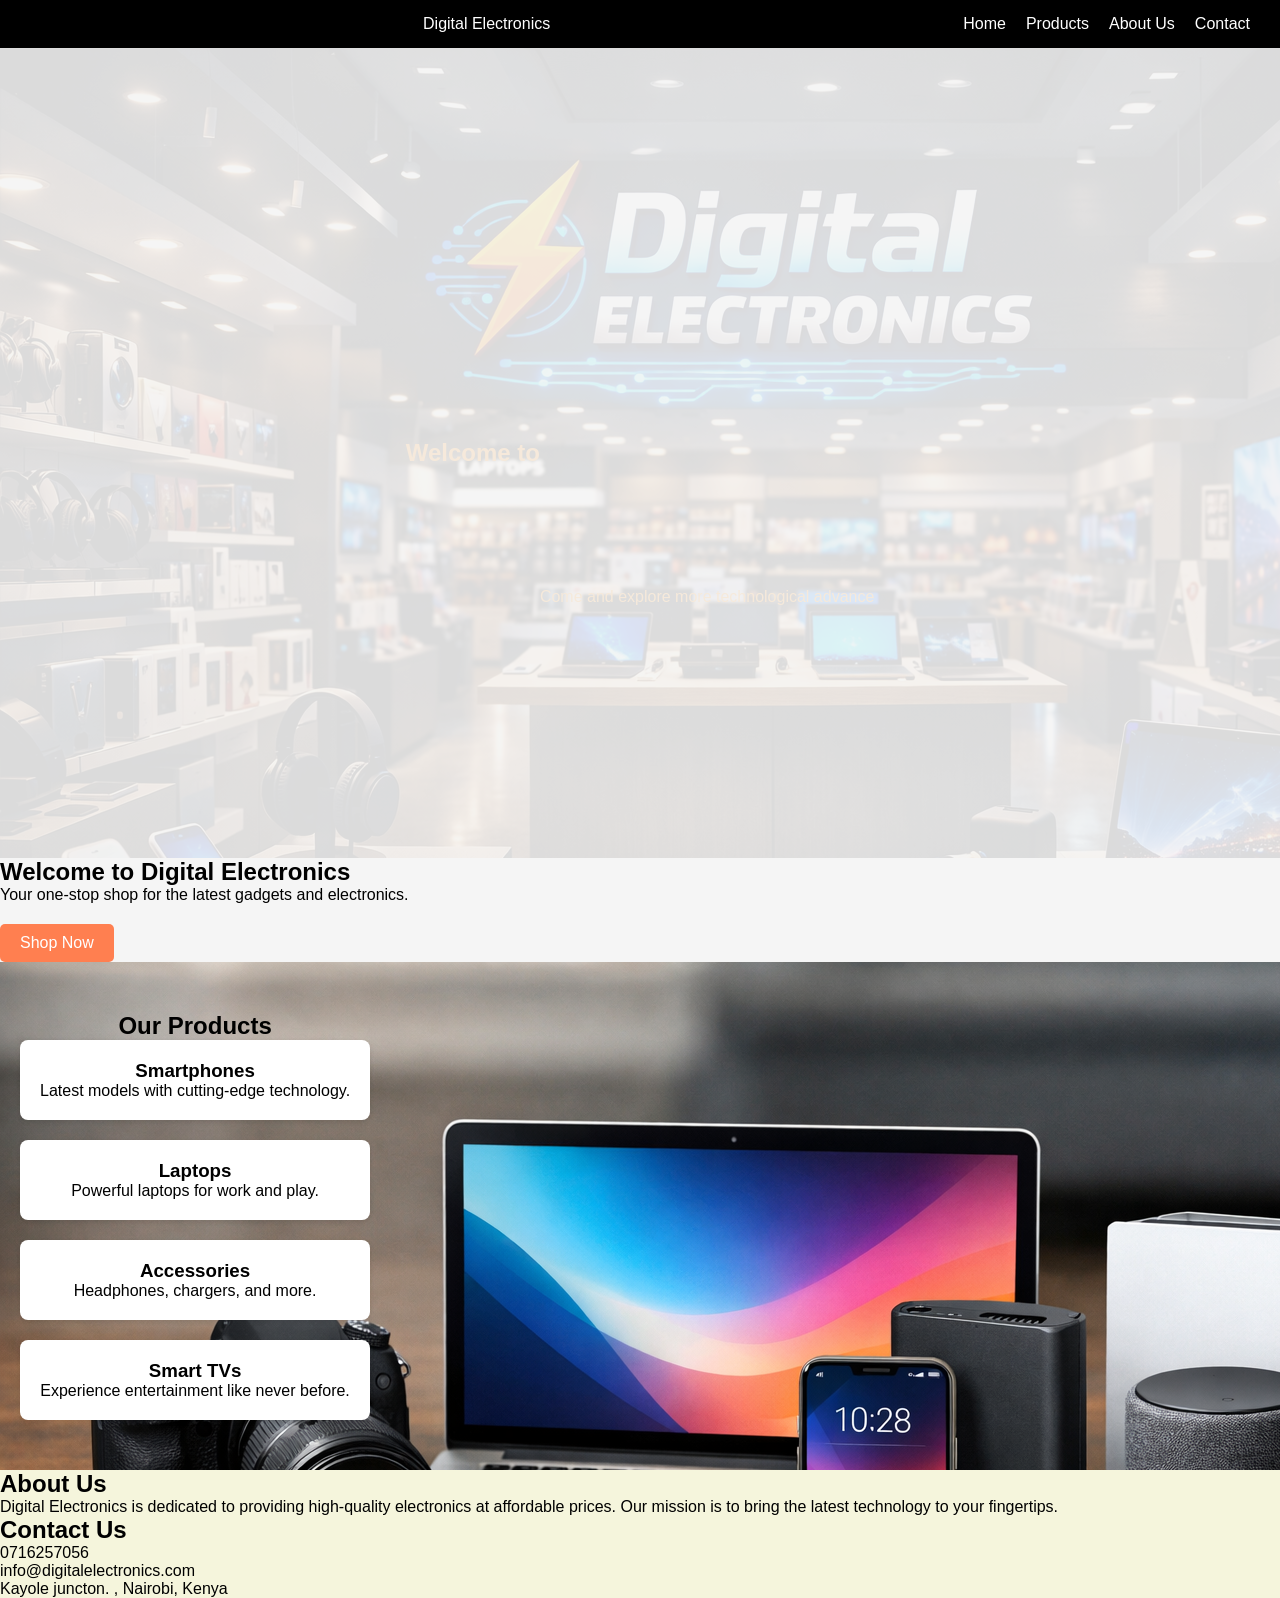
<file: index.html>
<!DOCTYPE html>
<html lang="en">
<head>
    <meta charset="UTF-8">
    <meta name="viewport" content="width=device-width, initial-scale=1.0">
    <title>Digital Electonics</title>
   <link rel="stylesheet" href="style.css">
<link rel="icon" href="/images/Copilot_20260331_000240__1_-removebg-preview (1).png">
</head>
<body>
   
  <header>
    
      <i class="fas fa-bolt"></i> Digital Electronics
    </div>
    <nav>
      <ul>
        <li><a href="index.html">Home</a></li>
        <li><a href="/pages/products.html">Products</a></li>
        <li><a href="/pages/aboutus.html">About Us</a></li>
        <li><a href="/pages/contact.html">Contact</a></li>
      </ul>
    </nav>
  </header>

  <!-- end of header -->
<!-- sec 2 -->
<section>
  <div class="sec2">
   <div class="wel"><h1 >Welcome to</h1></div> 
    
    


    <br><p><br><br><br><br><br><br><br><br><br><br><br><br><br><br><br><br>Come and explore more technological advance</p>


  </div>
</section>
   <!-- Hero Section -->
  <section id="home" class="hero">
    <h1>Welcome to Digital Electronics</h1>
    <p>Your one-stop shop for the latest gadgets and electronics.</p>
    <a href="#products" class="btn">Shop Now</a>
  </section>

  <!-- Products Section -->
  <div class="ourpro"><section id="products" class="products">
    <h2>Our Products</h2>
    <div class="product-grid">
      <div class="product-card">
        <i class="fas fa-mobile-alt product-icon"></i>
        <h3>Smartphones</h3>
        <p>Latest models with cutting-edge technology.</p>
      </div>
      <div class="product-card">
        <i class="fas fa-laptop product-icon"></i>
        <h3>Laptops</h3>
        <p>Powerful laptops for work and play.</p>
      </div>
      <div class="product-card">
        <i class="fas fa-headphones product-icon"></i>
        <h3>Accessories</h3>
        <p>Headphones, chargers, and more.</p>
      </div>
      <div class="product-card">
        <i class="fas fa-tv product-icon"></i>
        <h3>Smart TVs</h3>
        <p>Experience entertainment like never before.</p>
      </div>
</section></div>
 <div class="footer">
  <!-- About Section -->
  <section id="about" class="about">
    <h2>About Us</h2>
    <p>Digital Electronics is dedicated to providing high-quality electronics at affordable prices. Our mission is to bring the latest technology to your fingertips.</p>
  </section>

  <!-- Contact Section -->
 <section id="contact" class="contact">
    <h2>Contact Us</h2>
    <p><i class="fas fa-phone"></i>0716257056 </p>
    <p><i class="fas fa-envelope"></i> info@digitalelectronics.com</p>
    <p><i class="fas fa-map-marker-alt"></i>Kayole juncton.
      , Nairobi, Kenya</p>
  </section></div>

    
</body>
</html>
</file>
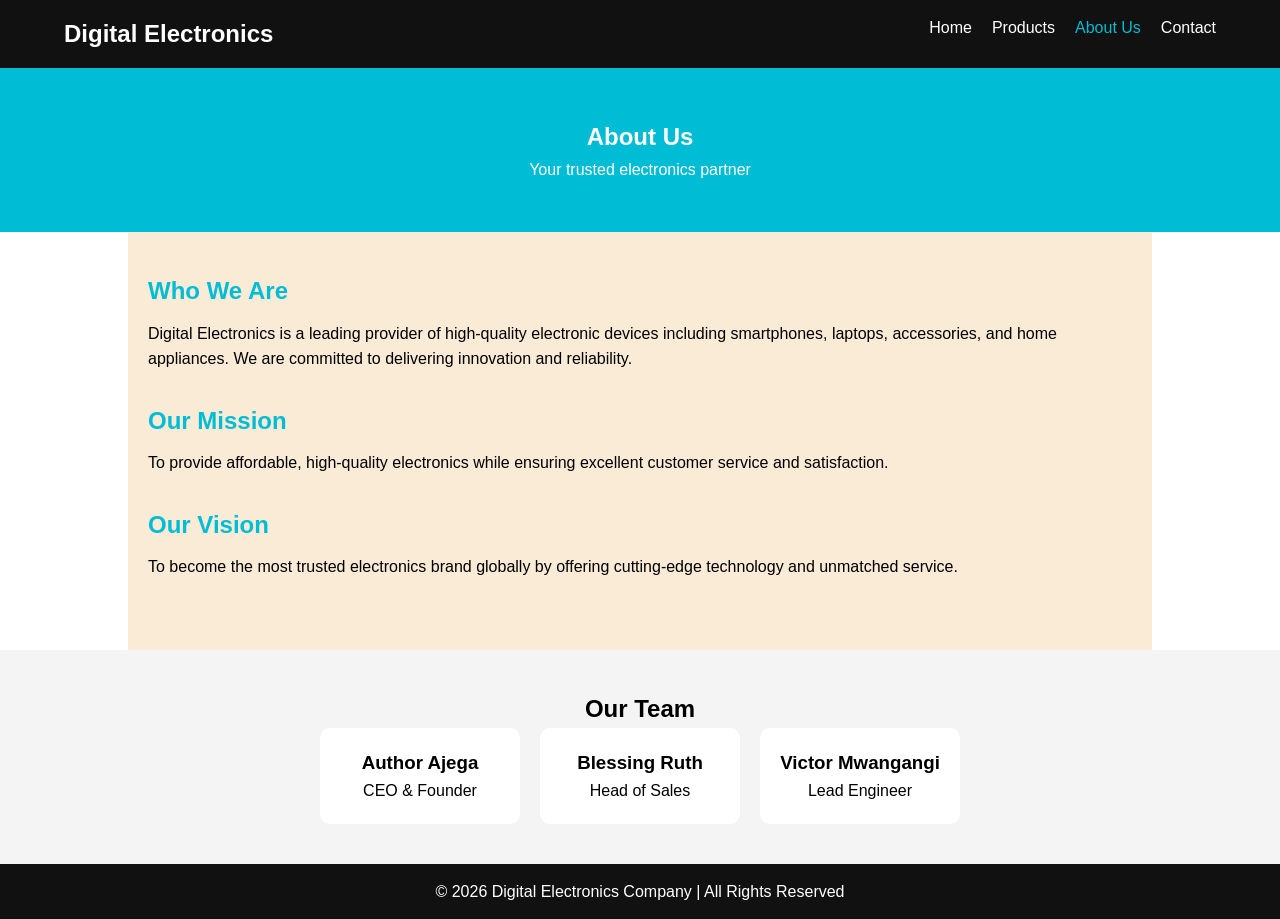
<file: pages/aboutus.html>
<!DOCTYPE html>
<html lang="en">
<head>
    <meta charset="UTF-8">
    <meta name="viewport" content="width=device-width, initial-scale=1.0">
    <title>About Us | Digital Electronics</title>
    <link rel="stylesheet" href="aboutus.css">
</head>
<body>

    <!-- Header / Navigation -->
    <header>
        <nav>
            <h1 class="logo">Digital Electronics</h1>
            <ul>
                <li><a href="/pages/home.html">Home</a></li>
                 <li><a href="/pages/products.html">Products</a></li>
                <li><a href="/pages/aboutus.html" class="active">About Us</a></li>
                <li><a href="/pages/contacts.html">Contact</a></li>
            </ul>
        </nav>
    </header>

    <!-- Hero Section -->
    <section class="hero">
        <h2>About Us</h2>
        <p>Your trusted electronics partner</p>
    </section>

    <!-- About Content -->
    <section class="about">
        <div class="about-text">
            <h2>Who We Are</h2>
            <p>
                Digital Electronics is a leading provider of high-quality electronic devices 
                including smartphones, laptops, accessories, and home appliances. 
                We are committed to delivering innovation and reliability.
            </p>
        </div>

        <div class="about-text">
            <h2>Our Mission</h2>
            <p>
                To provide affordable, high-quality electronics while ensuring 
                excellent customer service and satisfaction.
            </p>
        </div>

        <div class="about-text">
            <h2>Our Vision</h2>
            <p>
                To become the most trusted electronics brand globally by offering 
                cutting-edge technology and unmatched service.
            </p>
        </div>
    </section>

    <!-- Team Section -->
    <section class="team">
        <h2>Our Team</h2>
        <div class="team-container">
            <div class="team-member">
                <h3>Author Ajega</h3>
                <p>CEO & Founder</p>
            </div>

            <div class="team-member">
                <h3>Blessing Ruth</h3>
                <p>Head of Sales</p>
            </div>

            <div class="team-member">
                <h3>Victor Mwangangi</h3>
                <p>Lead Engineer</p>
            </div>
        </div>
    </section>

    <!-- Footer -->
    <footer>
        <p>&copy; 2026 Digital Electronics Company | All Rights Reserved</p>
    </footer>

</body>
</html>
</file>
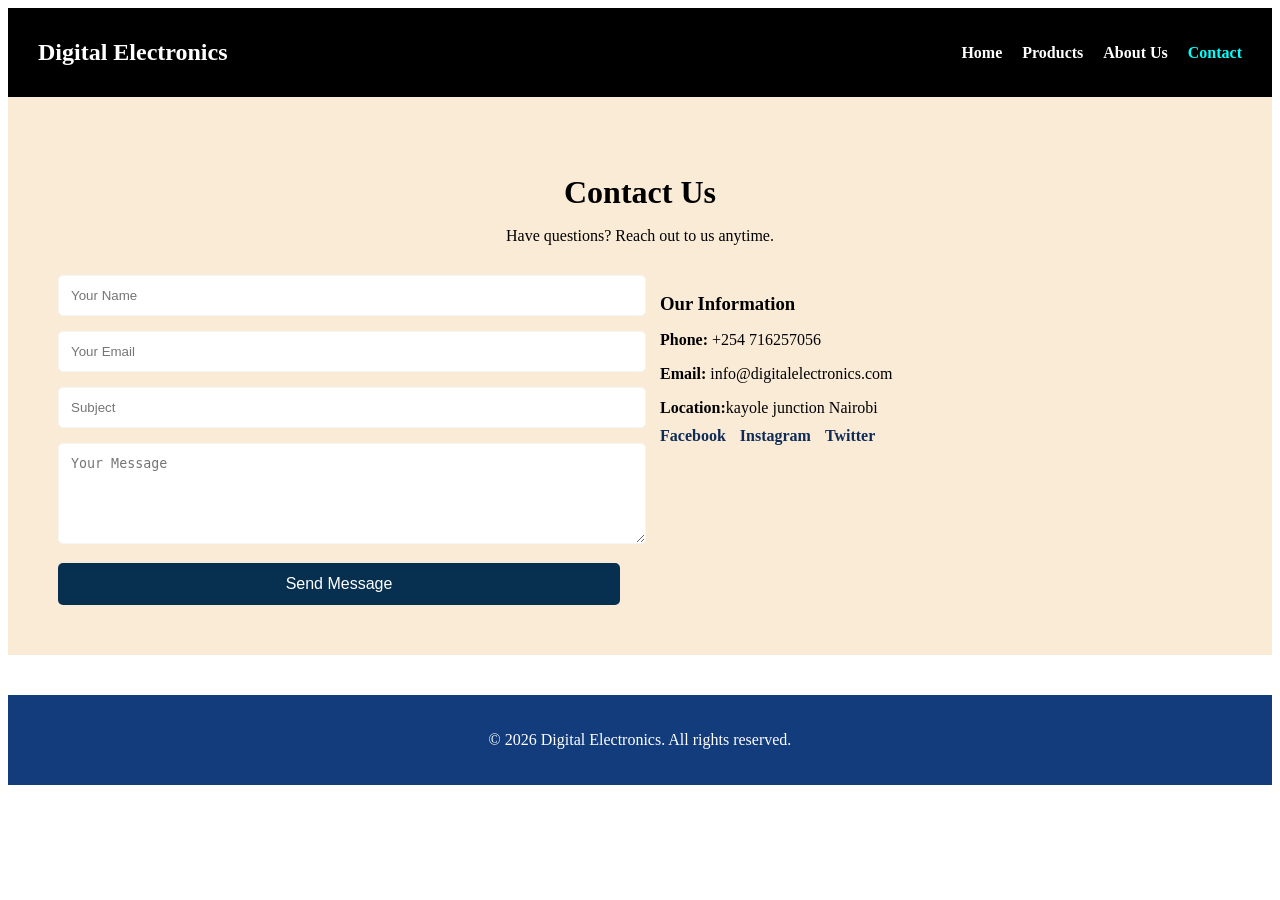
<file: pages/contacts.html>
<!DOCTYPE html>
<html lang="en">
<head>
    <meta charset="UTF-8">
    <meta name="viewport" content="width=device-width, initial-scale=1.0">
    <title>Contact Us | Digital Electronics</title>
    <link rel="stylesheet" href="contacts.css">
</head>
<body>

    <!-- Header -->
    <header>
        <div class="logo">
            <h1>Digital Electronics</h1>
        </div>

        <nav>
            <ul>
                <li><a href="/pages/home.html">Home</a></li>
                <li><a href="/pages/products.html">Products</a></li>
                <li><a href="/pages/aboutus.html">About Us</a></li>
                <li><a href="/pages/contacts.html" class="active">Contact</a></li>
            </ul>
        </nav>
    </header>

    <!-- Contact Section -->
    <section class="contact">
        <h2>Contact Us</h2>
        <p>Have questions? Reach out to us anytime.</p>

        <div class="contact-container">

            <!-- Contact Form -->
            <form>
                <input type="text" placeholder="Your Name" required>
                <input type="email" placeholder="Your Email" required>
                <input type="text" placeholder="Subject">
                <textarea placeholder="Your Message" rows="5" required></textarea>
                <button type="submit">Send Message</button>
            </form>

            <!-- Contact Info -->
            <div class="contact-info">
                <h3>Our Information</h3>
                <p><strong>Phone:</strong> +254 716257056</p>
                <p><strong>Email:</strong> info@digitalelectronics.com</p>
                <p><strong>Location:</strong>kayole junction Nairobi</p>

                <!-- Social Links -->
                <div class="socials">
                    <a href="#">Facebook</a>
                    <a href="#">Instagram</a>
                    <a href="#">Twitter</a>
                </div>
            </div>

        </div>
    </section>

    <!-- Footer -->
    <footer>
        <p>© 2026 Digital Electronics. All rights reserved.</p>
    </footer>

</body>
</html>
</file>
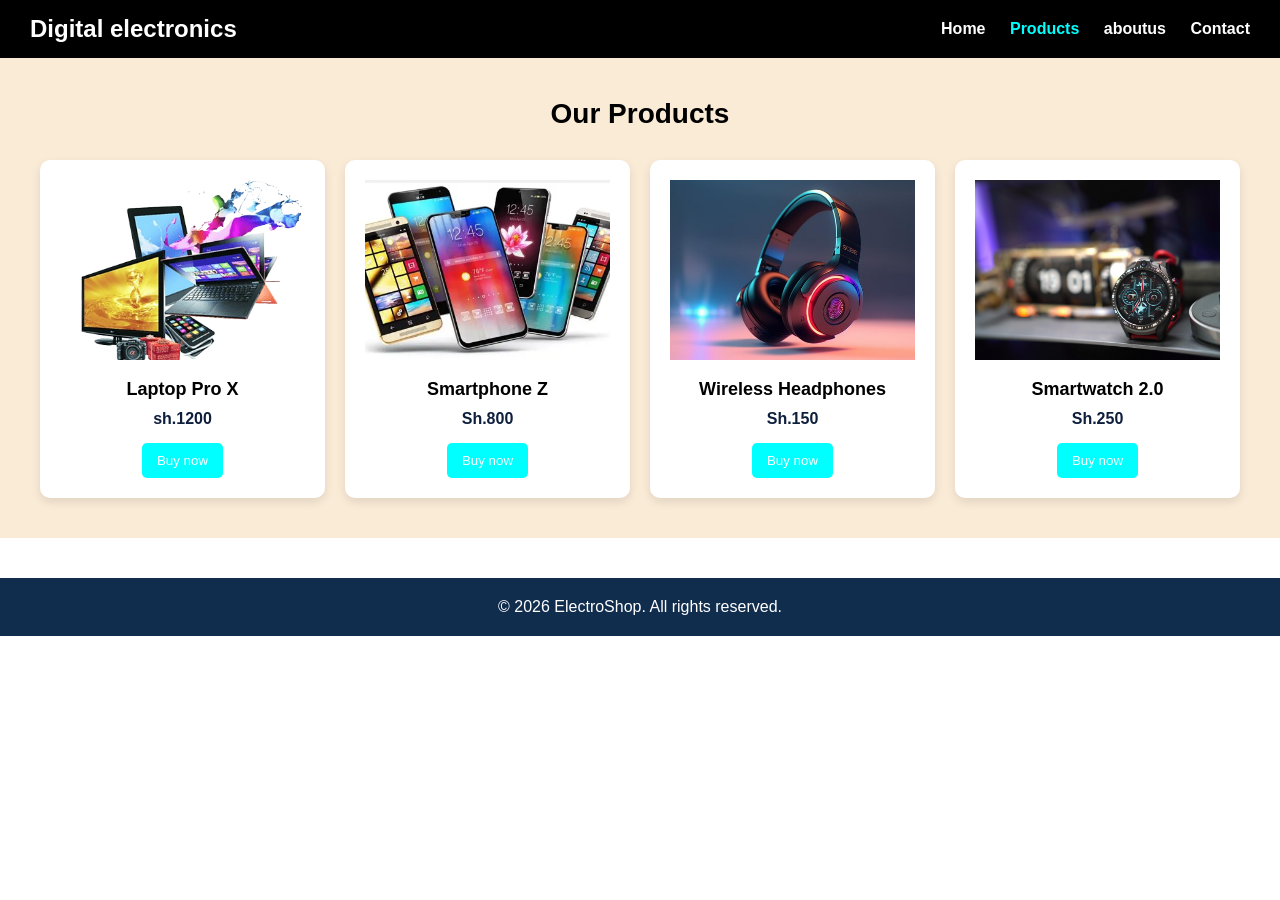
<file: pages/products.html>
<!DOCTYPE html>
<html lang="en">
<head>
    <meta charset="UTF-8">
    <meta name="viewport" content="width=device-width, initial-scale=1.0">
    <title> Digital electronics-Products</title>
    <link rel="stylesheet" href="products.css">
</head>
<body>

    <header>
        <h1>Digital electronics</h1>
        <nav>
            <a href="/pages/home.html">Home</a>
            <a href="/pages/products.html" class="active">Products</a>
            <a href="/pages/aboutus.html">aboutus</a>
            <a href="/pages/contacts.html">Contact</a>
        </nav>
    </header>

    <section class="products">
        <h2>Our Products</h2>

        <div class="product-grid">

            <!-- Product 1 -->
            <div class="product-card">
                <img src="/images/comp-removebg-preview (1).png" alt="">
                <h3>Laptop Pro X</h3>
                <p class="price">sh.1200</p>
                <button>Buy now</button>
            </div>

            <!-- Product 2 -->
            <div class="product-card">
                <img src="/images/ppp.webp" alt="">
                <h3>Smartphone Z</h3>
                <p class="price">Sh.800</p>
                <button>Buy now</button>
            </div>

            <!-- Product 3 -->
            <div class="product-card">
                <img src="/images/WWW - Copy (2).jpg" alt="">
                <h3>Wireless Headphones</h3>
                <p class="price">Sh.150</p>
                <button>Buy now</button>
            </div>

            <!-- Product 4 -->
            <div class="product-card">
                <img src="/images/smartwatch.jpg" alt="">
                <h3>Smartwatch 2.0</h3>
                <p class="price">Sh.250</p>
                <button>Buy now</button>
            </div>

        </div>
    </section>

    <footer>
        <p>&copy; 2026 ElectroShop. All rights reserved.</p>
    </footer>

</body>
</html>
</file>
<file: style.css>
* {
  margin: 0;
  padding: 0;
  box-sizing: border-box;
  font-family: Arial, sans-serif;
}

body {
  background:whitesmoke;
  color:black;
}

header {
  background:black;
  color:white;
  display: flex;
  justify-content: space-between;
  align-items: center;
  padding: 15px 30px;
}

header .logo {
  font-size: 20px;
  font-weight: bold;
}
header nav ul {
  list-style: none;
  display: flex;
}

header nav ul li {
  margin-left: 20px;
}

header nav ul li a {
  color:white;
  text-decoration: none;
  transition: color 0.3s;
}

header nav ul li a:hover {
color: aqua;
}
/*  sec2*/
.sec2{
  height: 90vh;
background-image: url(/images/roll\ up.png) ;
  display: flex;
  justify-content: center;
  align-items: center;
  text-align:center;
  color: darkorange ;
 opacity: 10%;

  
}
hero {
  background: url('electronics-banner.jpg') no-repeat center center/cover;
  color:black ;
  text-align: center;
  padding: 100px 20px;
}

.hero .btn {
 background-color: coral;
  color:white;
  padding: 10px 20px;
  text-decoration: none;
  margin-top: 20px;
  display: inline-block;
  border-radius: 5px;
}

.products {
  padding: 50px 20px;
  text-align: center;
}

.product-grid {
  display: grid;
  grid-template-columns: repeat(auto-fit, minmax(200px, 1fr));
  gap: 20px;
}

.product-card {
  background: white;
  padding: 20px;
  border-radius: 8px;
  box-shadow: 0 2px 5px rgba(0,0,0,0.1);
}
hero {
  background: url('electronics-banner.jpg') no-repeat center center/cover;
  color: white;
  text-align: center;
  padding: 100px 20px;
  opacity: 50%;
}

.hero .btn {
 background-color: coral;
  color: white;
  padding: 10px 20px;
  text-decoration: none;
  margin-top: 20px;
  display: inline-block;
  border-radius: 5px;
}

.products {
  padding: 50px 20px;
  text-align: center;
}

.product-grid {
  display: grid;
  grid-template-columns: repeat(auto-fit, minmax(200px, 1fr));
  gap: 20px;
}

.product-card {
  background: white;
  padding: 20px;
  border-radius: 8px;
  box-shadow: 0 2px 5px rgba(0,0,0,0.1);
}
.ourpro{
background-image: url(/images/cvcv.png);
width: 100%;
height: 100%;
align-items: center;
display: flex;

}
.footer{
 background-color: beige;
;
;}


.icon{
  width: 10px;
  height: 10px;
}
</file>
<file: pages/aboutus.css>
/* Reset */
* {
    margin: 0;
    padding: 0;
    box-sizing: border-box;
}

/* Body */
body {
    font-family: Arial, sans-serif;
    line-height: 1.6;
}

/* Header */
header {
    background: #111;
    color: #fff;
    padding: 15px 0;
}

nav {
    display: flex;
    justify-content: space-between;
    width: 90%;
    margin: auto;
}

nav ul {
    display: flex;
    list-style: none;
}

nav ul li {
    margin-left: 20px;
}

nav ul li a {
    color: #fff;
    text-decoration: none;
}

nav ul li a.active {
    color: #00bcd4;
}

/* Hero Section */
.hero {
    background-color: antiquewhite
    ;
    background: #00bcd4;
    color: white;
    text-align: center;
    padding: 50px 20px;
}

/* About Section */
.about {
    background-color: antiquewhite;
    padding: 40px 20px;
    width: 80%;
    margin: auto;
}

.about-text {
    margin-bottom: 30px;
}

.about-text h2 {
    color: #00bcd4;
    margin-bottom: 10px;
}

/* Team Section */
.team {
    background: #f4f4f4;
    padding: 40px 20px;
    text-align: center;
}

.team-container {
    display: flex;
    justify-content: center;
    gap: 20px;
    flex-wrap: wrap;
}

.team-member {
    background: white;
    padding: 20px;
    border-radius: 10px;
    width: 200px;
}

/* Footer */
footer {
    background: #111;
    color: white;
    text-align: center;
    padding: 15px;
}
</file>
<file: pages/contacts.css>
ZZ/* Reset */
* {
    margin: 0;
    padding: 0;
    box-sizing: border-box;
    font-family: Arial, sans-serif;
}

/* Header */
header {
    display: flex;
    justify-content: space-between;
    align-items: center;
    background: black;
    color: white;
    padding: 15px 30px;
}

header .logo h1 {
    font-size: 24px;
}

nav ul {
    list-style: none;
    display: flex;
}

nav ul li {
    margin-left: 20px;
}

nav ul li a {
    text-decoration: none;
    color: white;
    font-weight: bold;
}

nav ul li a.active,
nav ul li a:hover {
    color:aqua;
}

/* Contact Section */
.contact {
    background-color: antiquewhite;
    padding: 50px;
    text-align: center;
}

.contact h2 {
    font-size: 32px;
    margin-bottom: 10px;
}

.contact p {
    margin-bottom: 30px;
}

/* Layout */
.contact-container {
    display: flex;
    justify-content: space-between;
    gap: 40px;
    flex-wrap: wrap;
}

/* Form */
form {
    flex: 1;
    min-width: 300px;
}

form input,
form textarea {
    width: 100%;
    padding: 12px;
    margin-bottom: 15px;
    border: 1px solid whitesmoke;
    border-radius: 5px;
}

form button {
    background: rgb(7, 47, 79);
    color: white;
    border: none;
    padding: 12px;
    cursor: pointer;
    width: 100%;
    border-radius: 5px;
    font-size: 16px;
}

form button:hover {
    background:aqua;
}

/* Contact Info */
.contact-info {
    flex: 1;
    min-width: 300px;
    text-align: left;
}

.contact-info h3 {
    margin-bottom: 15px;
}

.contact-info p {
    margin-bottom: 10px;
}

/* Social Links */
.socials a {
    display: inline-block;
    margin-right: 10px;
    text-decoration: none;
    color: rgb(15, 44, 88);
    font-weight: bold;
}

.socials a:hover {
    color:aqua;
}

/* Footer */
footer {
    text-align: center;
    padding: 20px;
    background: rgb(18, 60, 124);
    color: white;
    margin-top: 40px;
}

/* Responsive */
@media (max-width: 768px) {
    .contact-container {
        flex-direction: column;
    }
}
</file>
<file: pages/products.css>
/* Reset */
* {
    margin: 0;
    padding: 0;
    box-sizing: border-box;
    font-family: Arial, sans-serif;
}

/* Header */
header {
background-color: black;
    color: white;
    padding: 15px 30px;
    display: flex;
    justify-content: space-between;
    align-items: center;
}

header h1 {
    font-size: 24px;
}

nav a {
    color: white;
    margin-left: 20px;
    text-decoration: none;
    font-weight: bold;
}

nav a.active,
nav a:hover {
    color: aqua;
}

/* Section */
.products {
    background-color: antiquewhite;
    padding: 40px;
    text-align: center;
}

.products h2 {
    margin-bottom: 30px;
    font-size: 28px;
}

/* Grid */
.product-grid {
    display: grid;
    grid-template-columns: repeat(auto-fit, minmax(220px, 1fr));
    gap: 20px;
}

/* Card */
.product-card {
    background: white;
    border-radius: 10px;
    padding: 20px;
    box-shadow: 0 4px 10px rgba(0,0,0,0.1);
    transition: transform 0.2s;
}

.product-card:hover {
    transform: translateY(-5px);
}

.product-card img {
    width: 100%;
    height: 180px;
    object-fit: cover;
    margin-bottom: 15px;
}

.product-card h3 {
    margin-bottom: 10px;
    font-size: 18px;
}

.price {
color: rgb(14, 31, 62);
    font-weight: bold;
    margin-bottom: 15px;
}

/* Button */
button {
  background-color: aqua;
    color: white;
    border: none;
    padding: 10px 15px;
    border-radius: 5px;
    cursor: pointer;
}

button:hover {
    background-color: aqua;
}

/* Footer */
footer {
    margin-top: 40px;
    padding: 20px;
    background: rgb(16, 45, 78);
    color: white;
    text-align: center;
}
</file>
